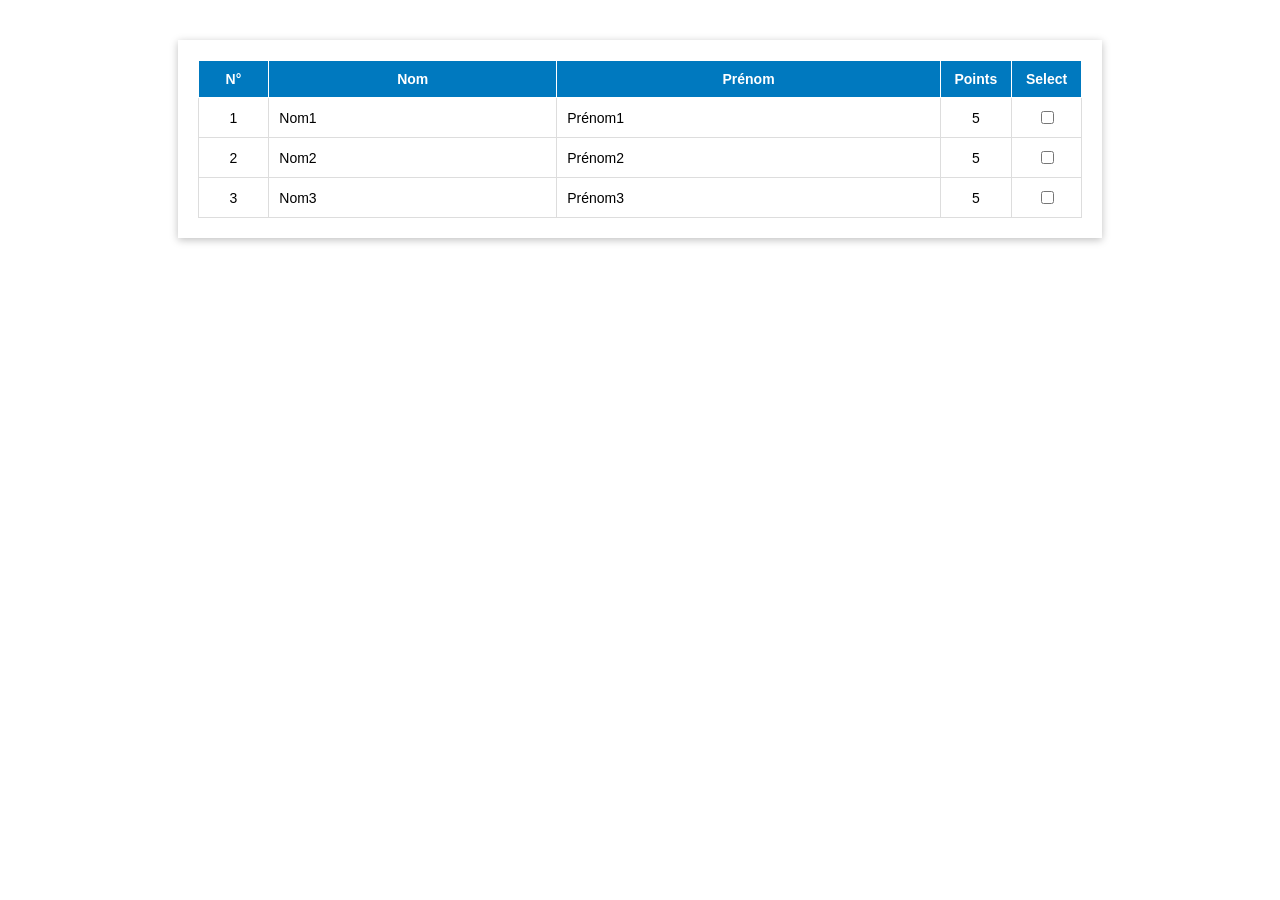
<file: etape1/index.html>
<!doctype html>
<html lang="fr">
  <head>
    <meta charset="UTF-8" />
    <title>etape1</title>
    <link rel="stylesheet" href="style.css" />
  </head>
  <body>
    <div id="table_container">
      <table id="persons_table">
        <thead>
          <tr>
            <th class="col_number">N°</th>
            <th class="col_text">Nom</th>
            <th class="col_text">Prénom</th>
            <th class="col_number">Points</th>
            <th class="col_chkbox">Select</th>
          </tr>
        </thead>
        <tbody>
          <tr>
            <td class="col_number">1</td>
            <td class="col_text">Nom1</td>
            <td class="col_text">Prénom1</td>
            <td class="col_number">5</td>
            <td class="col_chkbox"><input type="checkbox" /></td>
          </tr>
          <tr>
            <td class="col_number">2</td>
            <td class="col_text">Nom2</td>
            <td class="col_text">Prénom2</td>
            <td class="col_number">5</td>
            <td class="col_chkbox"><input type="checkbox" /></td>
          </tr>
          <tr>
            <td class="col_number">3</td>
            <td class="col_text">Nom3</td>
            <td class="col_text">Prénom3</td>
            <td class="col_number">5</td>
            <td class="col_chkbox"><input type="checkbox" /></td>
          </tr>
        </tbody>
      </table>
    </div>
  </body>
</html>
</file>
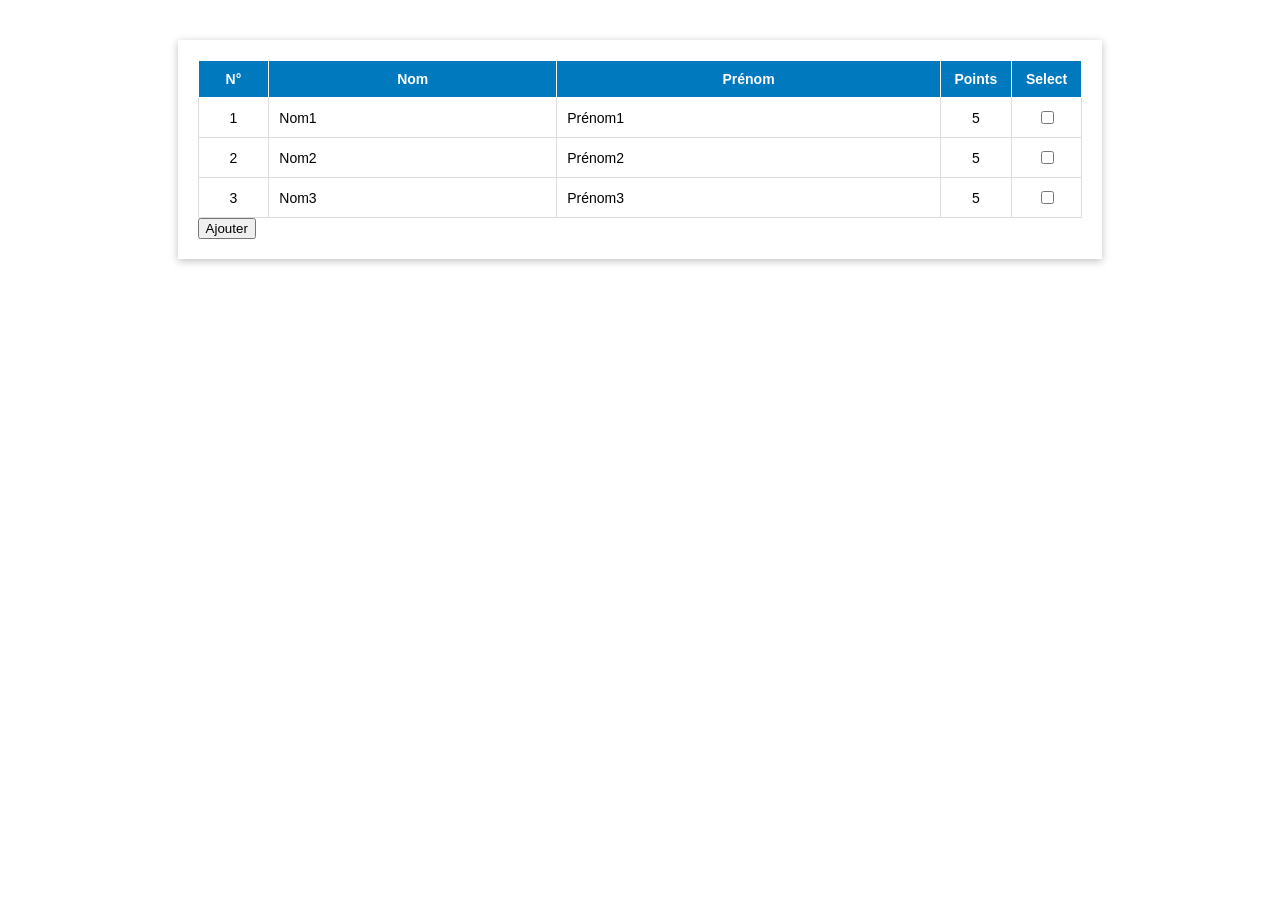
<file: etape2/index.html>
<!doctype html>
<html lang="fr">
  <head>
    <meta charset="UTF-8" />
    <title>CRUD-Persons</title>
    <link rel="stylesheet" href="style.css" />
    <script src="script.js"></script>
  </head>
  <body>
    <div id="table_container">
      <table id="persons_table">
        <thead>
          <tr>
            <th class="col_number">N°</th>
            <th class="col_text">Nom</th>
            <th class="col_text">Prénom</th>
            <th class="col_number">Points</th>
            <th class="col_chkbox">Select</th>
          </tr>
        </thead>
        <tbody>
          <tr>
            <td class="col_number">1</td>
            <td class="col_text">Nom1</td>
            <td class="col_text">Prénom1</td>
            <td class="col_number">5</td>
            <td class="col_chkbox"><input type="checkbox" /></td>
          </tr>
          <tr>
            <td class="col_number">2</td>
            <td class="col_text">Nom2</td>
            <td class="col_text">Prénom2</td>
            <td class="col_number">5</td>
            <td class="col_chkbox"><input type="checkbox" /></td>
          </tr>
          <tr>
            <td class="col_number">3</td>
            <td class="col_text">Nom3</td>
            <td class="col_text">Prénom3</td>
            <td class="col_number">5</td>
            <td class="col_chkbox"><input type="checkbox" /></td>
          </tr>
        </tbody>
      </table>
      <button onclick="doInsertRowTable(99, 'nom', 'prenom', 10)">
        Ajouter
      </button>
    </div>
  </body>
</html>
</file>
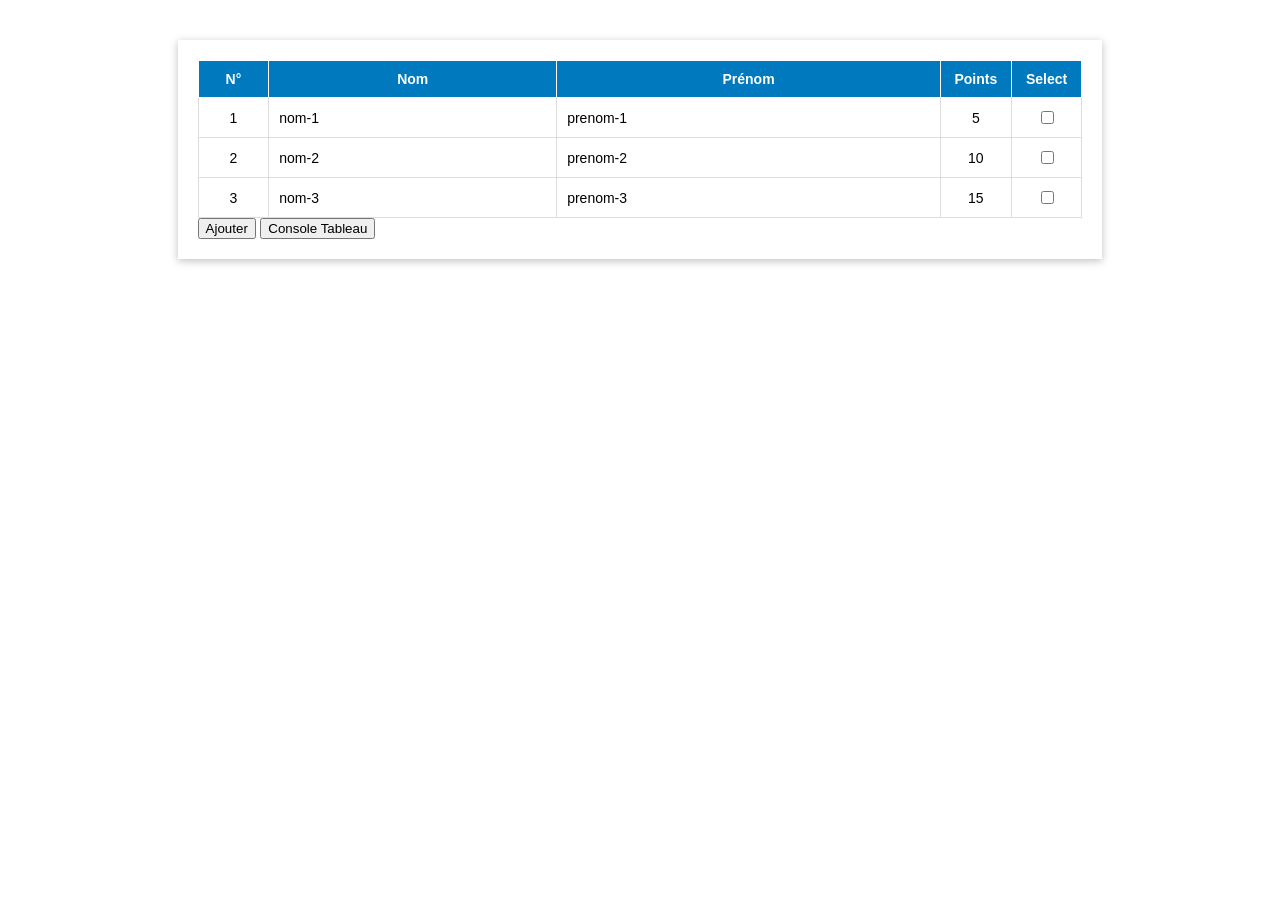
<file: etape3/index.html>
<!doctype html>
<html lang="fr">
  <head>
    <meta charset="UTF-8" />
    <title>CRUD-Persons</title>
    <link rel="stylesheet" href="style.css" />
    <script src="script.js" defer></script>
  </head>
  <body>
    <div id="table_container">
      <table id="persons_table">
        <thead>
          <tr>
            <th class="col_number">N°</th>
            <th class="col_text">Nom</th>
            <th class="col_text">Prénom</th>
            <th class="col_number">Points</th>
            <th class="col_chkbox">Select</th>
          </tr>
        </thead>
        <tbody></tbody>
      </table>
      <button onclick="doInsertRowTable(99, 'nom', 'prenom', 10)">
        Ajouter
      </button>
      <button onclick="consoleTableau()">Console Tableau</button>
    </div>
  </body>
</html>
</file>
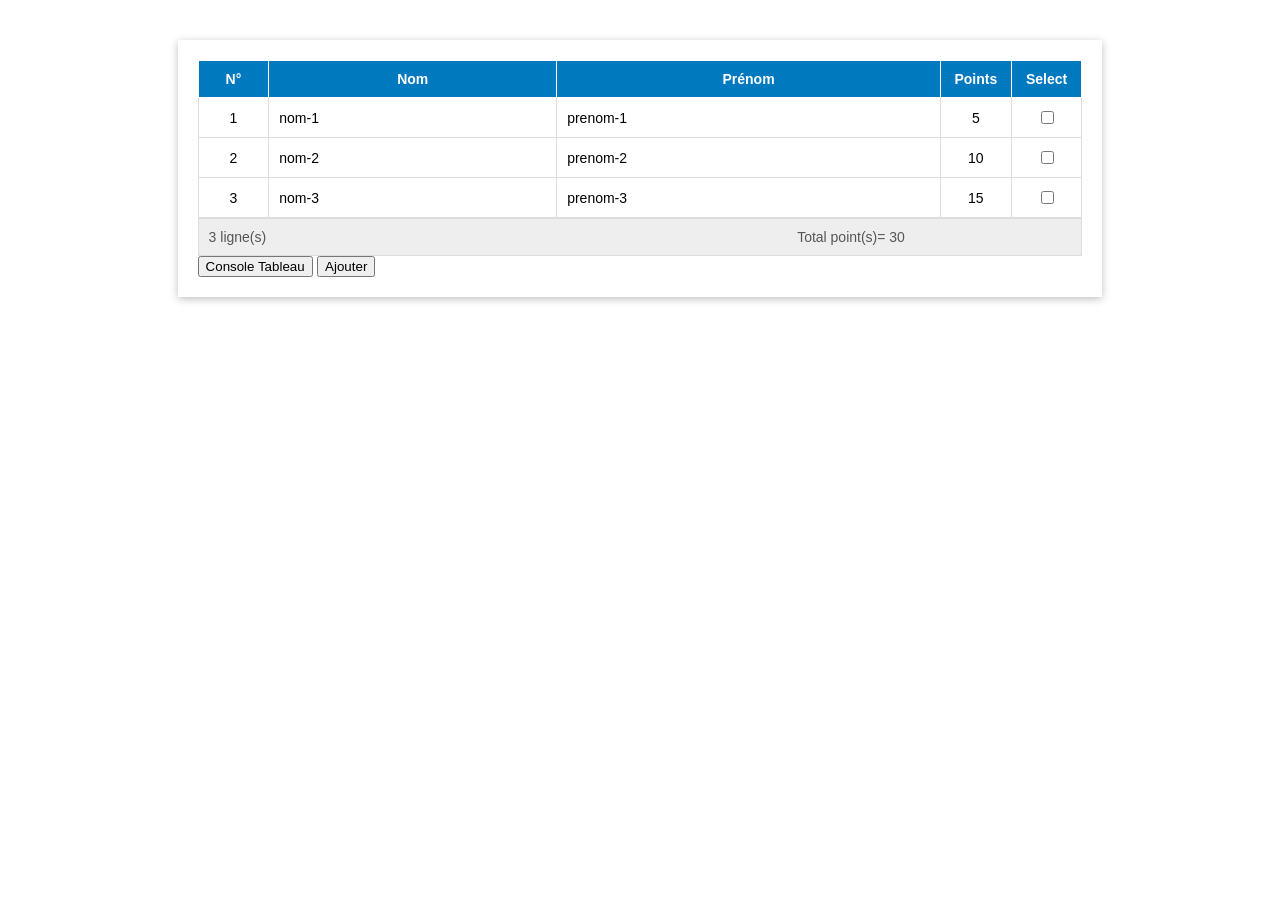
<file: etape4/index.html>
<!doctype html>
<html lang="fr">
  <head>
    <meta charset="UTF-8" />
    <title>CRUD-Persons</title>
    <link rel="stylesheet" href="style.css" />
    <script src="script.js" defer></script>
  </head>
  <body>
    <div id="table_container">
      <table id="persons_table">
        <thead>
          <tr>
            <th class="col_number">N°</th>
            <th class="col_text">Nom</th>
            <th class="col_text">Prénom</th>
            <th class="col_number">Points</th>
            <th class="col_chkbox">Select</th>
          </tr>
        </thead>
        <tbody></tbody>
      </table>
      <div id="container_summary">
        <p id="p1">0 ligne(s)</p>
        <p id="p2"></p>
        <p id="p3">Total point(s)= 0</p>
      </div>
      <button onclick="consoleTableau()">Console Tableau</button>
      <button onclick="doInsert('nom', 'prenom', 10)">Ajouter</button>
    </div>
  </body>
</html>
</file>
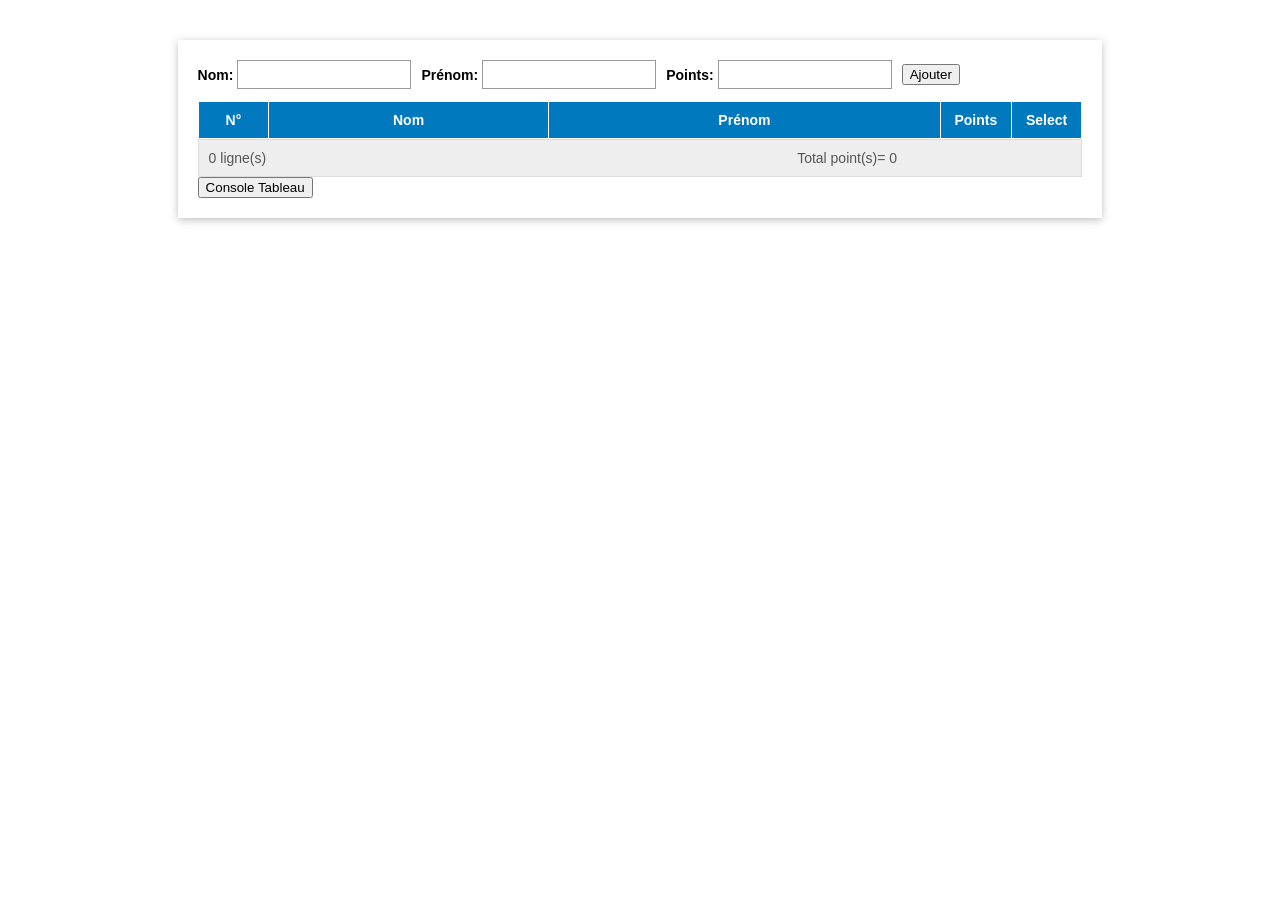
<file: etape5/index.html>
<!doctype html>
<html lang="fr">
  <head>
    <meta charset="UTF-8" />
    <title>CRUD-Persons</title>
    <link rel="stylesheet" href="style.css" />
    <script src="script.js" defer></script>
  </head>
  <body>
    <div id="table_container">
      <div id="form_container">
        <div class="form_group">
          <label class="form_label">Nom:</label>
          <input type="text" id="form_nom" class="form_field" />
        </div>
        <div class="form_group">
          <label class="form_label">Prénom:</label>
          <input type="text" id="form_prenom" class="form_field" />
        </div>
        <div class="form_group">
          <label class="form_label">Points:</label>
          <input type="number" id="form_points" class="form_field" />
        </div>
        <button onclick="doNewData()">Ajouter</button>
      </div>

      <table id="persons_table">
        <thead>
          <tr>
            <th class="col_number">N°</th>
            <th class="col_text">Nom</th>
            <th class="col_text">Prénom</th>
            <th class="col_number">Points</th>
            <th class="col_chkbox">Select</th>
          </tr>
        </thead>
        <tbody></tbody>
      </table>

      <div id="container_summary">
        <p id="p1">0 ligne(s)</p>
        <p id="p2"></p>
        <p id="p3">Total point(s)= 0</p>
      </div>

      <button onclick="consoleTableau()">Console Tableau</button>
    </div>
  </body>
</html>
</file>
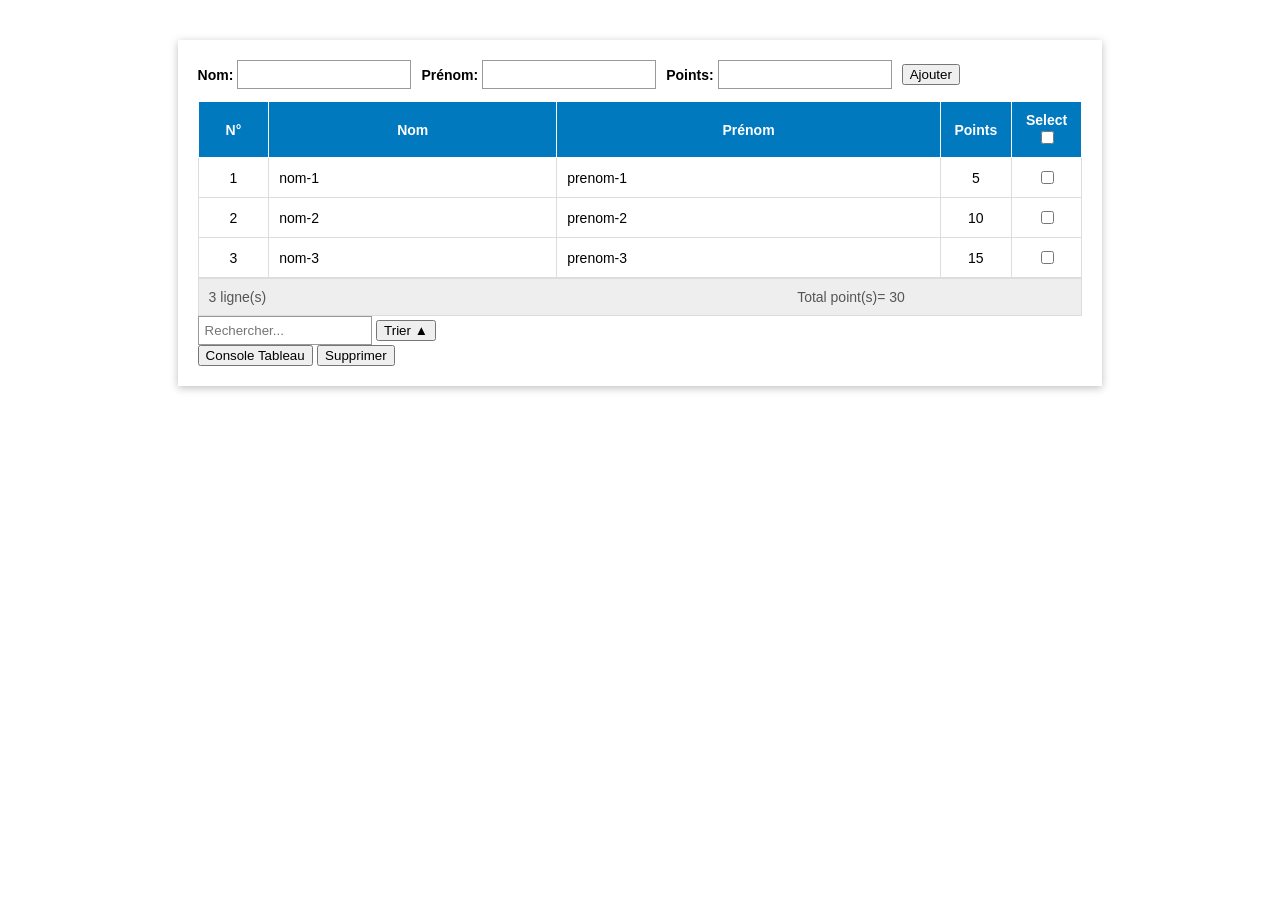
<file: etape6/index.html>
<!doctype html>
<html lang="fr">
  <head>
    <meta charset="UTF-8" />
    <title>CRUD-Persons</title>
    <link rel="stylesheet" href="style.css" />
    <script src="script.js" defer></script>
  </head>
  <body>
    <div id="table_container">
      <div id="form_container">
        <div class="form_group">
          <label class="form_label">Nom:</label>
          <input type="text" id="form_nom" class="form_field" />
        </div>
        <div class="form_group">
          <label class="form_label">Prénom:</label>
          <input type="text" id="form_prenom" class="form_field" />
        </div>
        <div class="form_group">
          <label class="form_label">Points:</label>
          <input type="number" id="form_points" class="form_field" />
        </div>
        <button class="btn-add" onclick="doNewData()">Ajouter</button>
      </div>

      <table id="persons_table">
        <thead>
          <tr>
            <th class="col_number">N°</th>
            <th class="col_text">Nom</th>
            <th class="col_text">Prénom</th>
            <th class="col_number">Points</th>
            <th class="col_chkbox">
              Select
              <input type="checkbox" id="chk_all" onchange="toggleAll(this)" />
            </th>
          </tr>
        </thead>
        <tbody></tbody>
      </table>

      <div id="container_summary">
        <p id="p1">0 ligne(s)</p>
        <p id="p2"></p>
        <p id="p3">Total point(s)= 0</p>
      </div>

      <div id="container_btn">
        <div class="tools">
          <input
            type="text"
            id="search_field"
            class="form_field"
            placeholder="Rechercher..."
            oninput="applyFilter()"
          />
          <button class="btn-sort" id="btn_sort" onclick="sortByPoints()">
            Trier ▲
          </button>
        </div>
        <button class="btn-consol" onclick="consoleTableau()">
          Console Tableau
        </button>
        <button class="btn-del" onclick="deleteRow()">Supprimer</button>
      </div>
    </div>
  </body>
</html>
</file>
<file: etape1/style.css>
#table_container {
  width: 70%;
  margin: 40px auto;
  padding: 20px;
  font-family: Calibri, Candara, "Segoe UI", Arial, sans-serif;
  box-shadow: 0 2px 8px rgba(0, 0, 0, 0.25);
}

#persons_table {
  width: 100%;
  border-collapse: collapse;
  font-size: 14px;
}

#persons_table th {
  background-color: #0079bf;
  color: #fff;
  padding: 10px;
  border: 1px solid #fff;
  text-align: center;
}

#persons_table td {
  padding: 10px;
  border: 1px solid #ddd;
}

.col_number {
  width: 8%;
  text-align: center;
}

.col_text {
  text-align: left;
}

.col_chkbox {
  width: 8%;
  text-align: center;
}
</file>
<file: etape2/style.css>
#table_container {
  width: 70%;
  margin: 40px auto;
  padding: 20px;
  font-family: Calibri, Candara, "Segoe UI", Arial, sans-serif;
  box-shadow: 0 2px 8px rgba(0, 0, 0, 0.25);
}

#persons_table {
  width: 100%;
  border-collapse: collapse;
  font-size: 14px;
}

#persons_table th {
  background-color: #0079bf;
  color: #fff;
  padding: 10px;
  border: 1px solid #fff;
  text-align: center;
}

#persons_table td {
  padding: 10px;
  border: 1px solid #ddd;
}

.col_number {
  width: 8%;
  text-align: center;
}

.col_text {
  text-align: left;
}

.col_chkbox {
  width: 8%;
  text-align: center;
}
</file>
<file: etape3/style.css>
#table_container {
  width: 70%;
  margin: 40px auto;
  padding: 20px;
  font-family: Calibri, Candara, "Segoe UI", Arial, sans-serif;
  box-shadow: 0 2px 8px rgba(0, 0, 0, 0.25);
}

#persons_table {
  width: 100%;
  border-collapse: collapse;
  font-size: 14px;
}

#persons_table th {
  background-color: #0079bf;
  color: #fff;
  padding: 10px;
  border: 1px solid #fff;
  text-align: center;
}

#persons_table td {
  padding: 10px;
  border: 1px solid #ddd;
}

.col_number {
  width: 8%;
  text-align: center;
}

.col_text {
  text-align: left;
}

.col_chkbox {
  width: 8%;
  text-align: center;
}
</file>
<file: etape4/style.css>
#table_container {
  width: 70%;
  margin: 40px auto;
  padding: 20px;
  font-family: Calibri, Candara, "Segoe UI", Arial, sans-serif;
  box-shadow: 0 2px 8px rgba(0, 0, 0, 0.25);
}

#persons_table {
  width: 100%;
  border-collapse: collapse;
  font-size: 14px;
}

#persons_table th {
  background-color: #0079bf;
  color: #fff;
  padding: 10px;
  border: 1px solid #fff;
  text-align: center;
}

#persons_table td {
  padding: 10px;
  border: 1px solid #ddd;
}

.col_number {
  width: 8%;
  text-align: center;
}

.col_text {
  text-align: left;
}

.col_chkbox {
  width: 8%;
  text-align: center;
}

#container_summary {
  display: flex;
  background-color: #eee;
  border: 1px solid #ddd;
  color: #555;
  font-size: 14px;
}

#container_summary p {
  flex: 1;
  margin: 0;
  padding: 10px;
}
</file>
<file: etape5/style.css>
#table_container {
  width: 70%;
  margin: 40px auto;
  padding: 20px;
  font-family: Calibri, Candara, "Segoe UI", Arial, sans-serif;
  box-shadow: 0 2px 8px rgba(0, 0, 0, 0.25);
}

#persons_table {
  width: 100%;
  border-collapse: collapse;
  font-size: 14px;
}

#persons_table th {
  background-color: #0079bf;
  color: #fff;
  padding: 10px;
  border: 1px solid #fff;
  text-align: center;
}

#persons_table td {
  padding: 10px;
  border: 1px solid #ddd;
}

.col_number {
  width: 8%;
  text-align: center;
}

.col_text {
  text-align: left;
}

.col_chkbox {
  width: 8%;
  text-align: center;
}

#container_summary {
  display: flex;
  background-color: #eee;
  border: 1px solid #ddd;
  color: #555;
  font-size: 14px;
}

#container_summary p {
  flex: 1;
  margin: 0;
  padding: 10px;
}

#form_container {
  display: flex;
  flex-wrap: wrap;
  align-items: center;
  gap: 10px;
  padding-bottom: 12px;
}

.form_group {
  display: flex;
  align-items: center;
  gap: 4px;
}

.form_label {
  font-weight: bold;
  font-size: 14px;
}

.form_field {
  width: 160px;
  padding: 6px;
  border: 1px solid #999;
}
</file>
<file: etape6/style.css>
#table_container {
  width: 70%;
  margin: 40px auto;
  padding: 20px;
  font-family: Calibri, Candara, "Segoe UI", Arial, sans-serif;
  box-shadow: 0 2px 8px rgba(0, 0, 0, 0.25);
}

#persons_table {
  width: 100%;
  border-collapse: collapse;
  font-size: 14px;
}

#persons_table th {
  background-color: #0079bf;
  color: #fff;
  padding: 10px;
  border: 1px solid #fff;
  text-align: center;
}

#persons_table td {
  padding: 10px;
  border: 1px solid #ddd;
}

.col_number {
  width: 8%;
  text-align: center;
}

.col_text {
  text-align: left;
}

.col_chkbox {
  width: 8%;
  text-align: center;
}

#container_summary {
  display: flex;
  background-color: #eee;
  border: 1px solid #ddd;
  color: #555;
  font-size: 14px;
}

#container_summary p {
  flex: 1;
  margin: 0;
  padding: 10px;
}

#form_container {
  display: flex;
  flex-wrap: wrap;
  align-items: center;
  gap: 10px;
  padding-bottom: 12px;
}

.form_group {
  display: flex;
  align-items: center;
  gap: 4px;
}

.form_label {
  font-weight: bold;
  font-size: 14px;
}

.form_field {
  width: 160px;
  padding: 6px;
  border: 1px solid #999;
}
</file>
